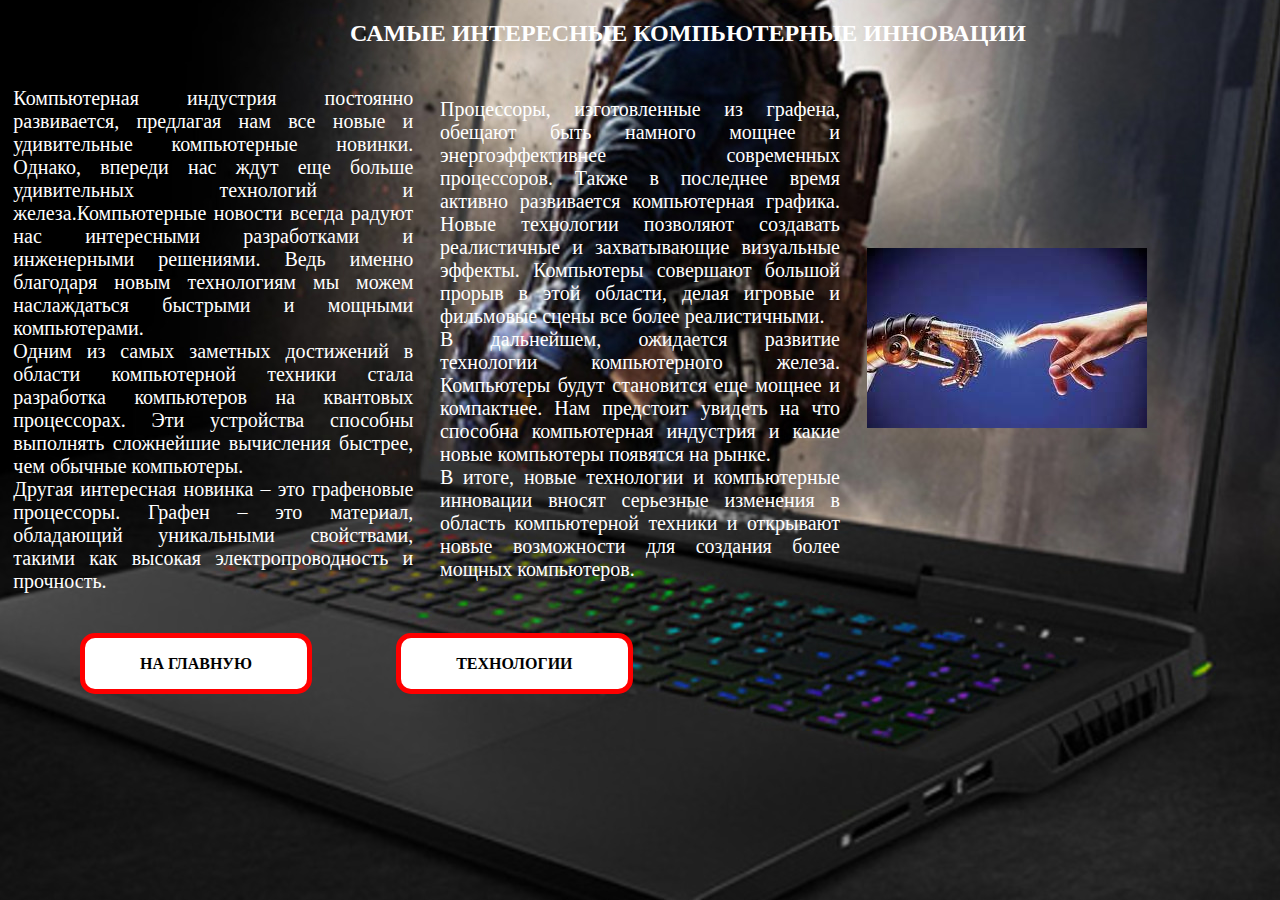
<file: 1_index.html>
<!DOCTYPE html>
<html lang="en">

<head>
    <meta charset="UTF-8">
    <meta name="viewport" content="width=device-width, initial-scale=1" />
    <meta http-equiv="X-UA-Compatible" content="ie=edge" />
    <link rel="stylesheet" href="./style_1.css" />
    <title>ОПИСАНИЕ</title>
</head>

<body>

    <main>
        <div class="topik">
            <h2>САМЫЕ ИНТЕРЕСНЫЕ КОМПЬЮТЕРНЫЕ ИННОВАЦИИ</h2>
        </div>
        <div class="container">

            <div class="card">

                <p class="card__drscription">
                    Компьютерная индустрия постоянно развивается, предлагая нам все новые и удивительные компьютерные новинки. Однако, впереди нас ждут еще больше удивительных технологий и железа.Компьютерные новости всегда радуют нас интересными разработками и инженерными решениями. Ведь именно благодаря новым технологиям мы можем наслаждаться быстрыми и мощными компьютерами. <br> Одним из самых заметных достижений в области компьютерной техники стала разработка компьютеров на квантовых процессорах. Эти устройства способны выполнять сложнейшие вычисления быстрее, чем обычные компьютеры.<br>Другая интересная новинка – это графеновые процессоры.  Графен – это материал, обладающий уникальными свойствами, такими как высокая электропроводность и прочность. 
                </p>
            </div>



            <div class="card">

                <p class="card__description">
                   Процессоры, изготовленные из графена, обещают быть намного мощнее и энергоэффективнее современных процессоров. Также в последнее время активно развивается компьютерная графика. Новые технологии позволяют создавать реалистичные и захватывающие визуальные эффекты. Компьютеры совершают большой прорыв в этой области, делая игровые и фильмовые сцены все более реалистичными.<br>В дальнейшем, ожидается развитие технологии компьютерного железа. Компьютеры будут становится еще мощнее и компактнее. Нам предстоит увидеть на что способна компьютерная индустрия и какие новые компьютеры появятся на рынке.<br>В итоге, новые технологии и компьютерные инновации вносят серьезные изменения в область компьютерной техники и открывают новые возможности для создания более мощных компьютеров.
                </p>
            </div>
            <div class="card">
                <img src="img1/III.jfif">
            </div>



        </div>
        <button class="button-order" type="submit" onClick="location.href='index.html'">НА ГЛАВНУЮ </button>
        <button class="button-order" type="submit" onClick="location.href='2_index.html'">ТЕХНОЛОГИИ </button>
    </main>

</body></html>
</file>
<file: style_1.css>
.container {
    display: flex;
    justify-content: space-between;
    width: 100%;
    margin: 20px auto;
    flex-wrap: wrap;
}

body {

    width: 100%;
    margin: 0;
    background: url('img1/hyperpc.jpg') no-repeat center;
    height: 100%;
    color: #fff;
}

.card {
    width: 33.3%;
    max-width: 400px;
    border: none;
    padding: 0;
    margin: auto;

}

.card__image {
    height: 120px;
    background-color: #a2a2a2;
    margin: auto;
    max-height: 60%;
}

.card__description {
    margin-top: 20px;
    text-align: justify;
    font-size: 20px;
}

ol {
    text-align: justify;
    font-size: 20px;
}

.button-order {
    all: unset;
    Padding: 16px 55px;
    background: white;
    border-radius: 15px;
    border: 5px solid red;
    color: black;
    font-weight: 600;
    font-size: 16px;
    line-height: 19px;
    text-decoration: none;
    margin-left: 80px
}

@media screen and (max-width: 768px) {

    .card {
        width: 50%;
        max-width: 100%;
        margin: auto auto 10px;
    }

    .card {
        width: 95%;
    }

}

@media screen and (max-width: 768px) {
    .card {
        width: 95%;
    }
}



.topik {
    padding-left: 250px;
    margin-top: auto;
    margin-left: 100px;

}

.card__drscription {
    margin-top: 20px;
    text-align: justify;
    font-size: 20px;
}
</file>
